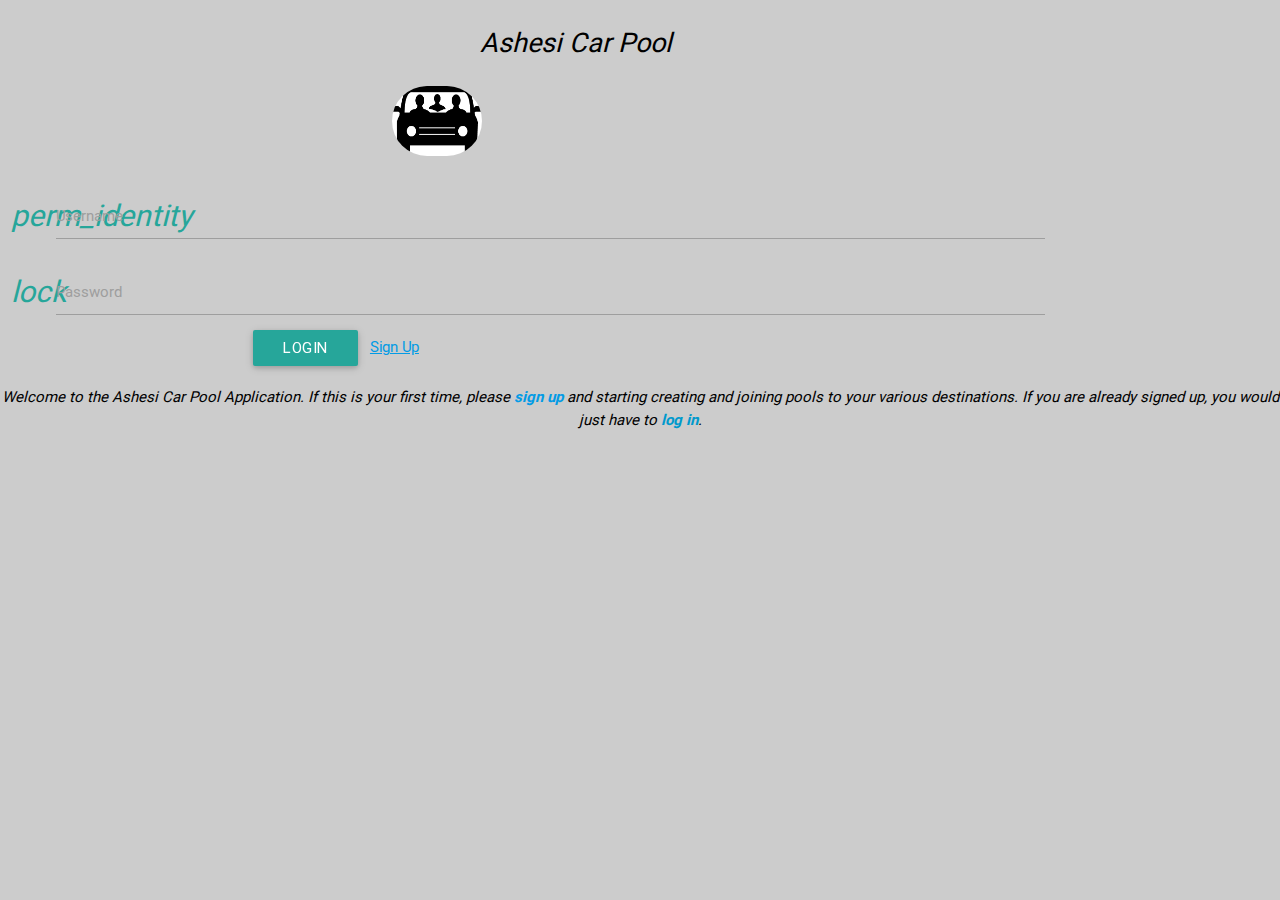
<file: index.html>
<html>
<head>
	<title>Folder System</title>
	<link rel="stylesheet" href="style.css">
      <link rel="stylesheet" href="font-awesome-4.6.3/css/font-awesome.css">
<link rel="stylesheet" href="font-awesome-4.6.3/css/font-awesome.min.css">
	  <link rel="stylesheet" href="materialize-v0.97.5/materialize/css/materialize.min.css">
      <script type="text/javascript" src="https://code.jquery.com/jquery-2.1.1.min.js"></script>           
      <script src="materialize-v0.97.5/materialize/js/materialize.min.js"></script>
      <script src="allScript.js"></script>
   </head>
<body>
	<div id="box" action="" class="col s12" method="POST" style="width: 90%"><br>
	<div style="text-align: center;font-size: 180%"><i>Ashesi Car Pool</i></div><br>
	<div><img src="carpool.jpg" width="90" height="70" style="margin-left: 34%;border-radius: 65px"></div>
	<div class="row">
	<div class="blue-text text-darken-2" id="display" style="text-align: center;">

</div>
	<br>	
	<div class="input-field col s11">
		<i class="material-icons prefix icon-color">perm_identity</i>
          <!-- <input placeholder="Username" id="username" type="text" style="color: white" class="validate" name="username"> -->
          <input class='validate' type='text' name='username' id='username' style="color:black" />
                <label for='username'>Username</label>
        </div>
	<div class="input-field col s11">
		  <i class="material-icons prefix icon-color">lock</i>
          <!-- <input placeholder="Password" id="password" type="password" style="color: white" class="validate" name="password"> -->
          <input class='validate' type='password' name='password' id='password' style="color:black"/>
                <label for='password'>Password</label>
        </div>
     <button class="btn waves-effect waves-light" type="submit" style="margin-left: 22%" name="submit" onclick="login()">Login
     </button>&nbsp;&nbsp;
     <a href="http://52.89.116.249/~francis.kornu/carpool/signup.html"><u>Sign Up</u></a>
	</div>
	</div>
	<div><center><i>Welcome to the Ashesi Car Pool Application. If this is your first time, please <b style="color:#0099cc"><a href="http://52.89.116.249/~francis.kornu/carpool/signup.html">sign up</a></b> and starting creating and joining pools to your various destinations. If you are already signed up, you would just have to <b style="color:#0099cc">log in</b>.</i></center></div>
</body>
</html>
</file>
<file: style.css>
body {
  background:#ccc;
  color:#000;
  margin-bottom: 3%
}

p {
  padding:0 10px;
  margin:0 0 1em;
}

.main {
  /*width:1000px;*/
  /*background:#fff;*/
  margin:0 0 0 15px;
  float:left;
}

li:hover{
   background-color: black;
}

a{
  color: red;
}
#image{
    font-family:Arial;
	min-height: 80%;
	width: 100%;
	padding: 0px;
	margin-top: 2%;
	background-image: url("loginIcon.jpg");
	background-size: cover;
    background-position:center;
	opacity: 0.7;
}

#input{
	font-style: italic;
	font-family: Arial;
}

::-webkit-input-placeholder {
 font-size: 14px;
 color: #c0392b;
 text-transform: uppercase;
 text-transform: uppercase;
 font-weight: bold;
}

form{
	margin-left: auto;
	margin-right: auto;
	margin-top: 10%;
	width: 30%;
	border-style: solid;  
    border-width: 3px 3px 3px 3px;  
    border-color: gray;
    box-shadow: 0 10px 6px -6px #777;
    background-color: black;
}

i.icon-color{
	color: #26A69A;
}

.navbar-fixed-left {
  width: 140px;
  position: fixed;
  border-radius: 0;
  height: 100%;
}

.navbar-fixed-left .navbar-nav > li {
  float: none;  /* Cancel default li float: left */
  width: 139px;
  height: relative;
}

.navbar-fixed-left + .container {
  padding-left: 160px;
}

/* On using dropdown menu (To right shift popuped) */
.navbar-fixed-left .navbar-nav > li > .dropdown-menu {
  margin-top: -50px;
  margin-left: 140px;
}

.footer {
	background: #EDEFF1;
	height: auto;
	padding-bottom: 30px;
	position: relative;
	width: 100%;
	border-bottom: 1px solid #CCCCCC;
	border-top: 1px solid #DDDDDD;
}
.footer p {
	margin: 0;
}
</file>
